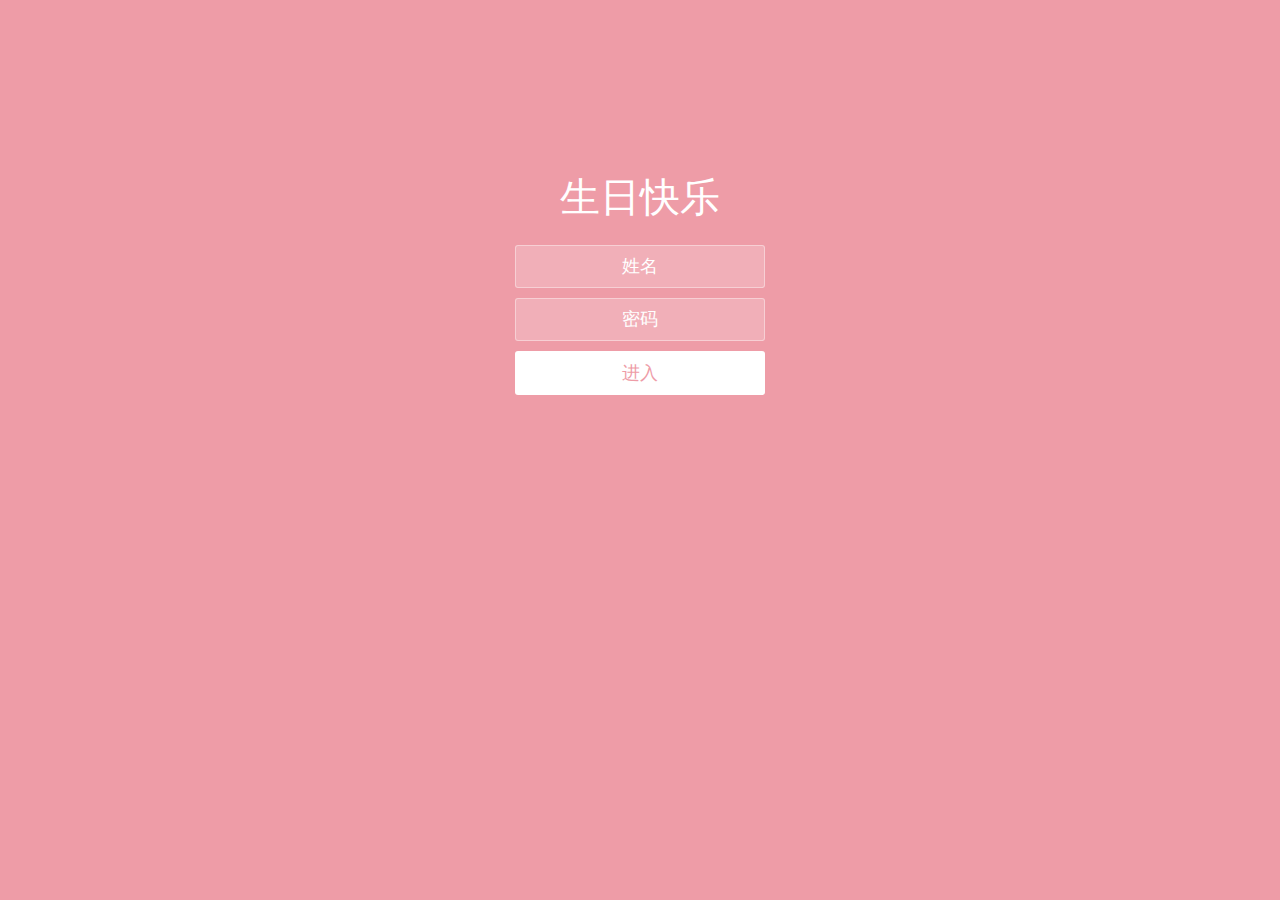
<file: birthday-basic/index.html>
<!doctype html>
<html lang="zh">
<head>
<meta charset="UTF-8">
<meta http-equiv="X-UA-Compatible" content="IE=edge,chrome=1">
<meta name="viewport" content="width=device-width, initial-scale=1.0">
<title>Happy Birthday</title>
<link rel="stylesheet" type="text/css" href="css/index.css">
</head>
<body>
    <iframe class="full" src="./html/login.html" id="iframePage" onload="changeFrameHeight()" frameborder="0" scrolling="no" marginwidth="0" marginheight="0"></iframe>
    <script src="js/index.js" type="text/javascript"></script>
</body>
</html>
</file>
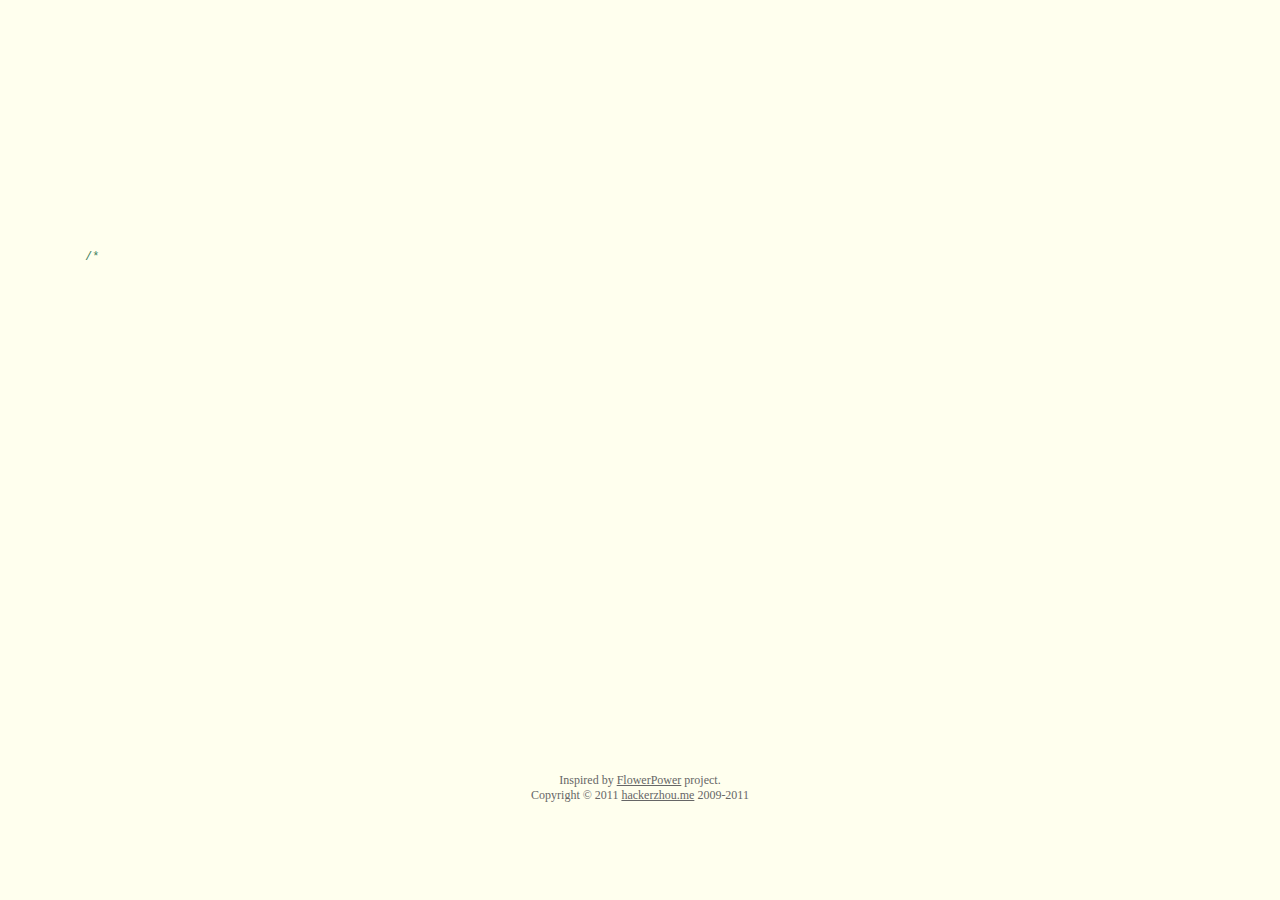
<file: Love-master/index.html>
<!DOCTYPE HTML>
<html xmlns="http://www.w3.org/1999/xhtml" xml:lang="en" lang="en">
<head>
	<title>Our Love Story</title>
	<meta http-equiv="content-type" content="text/html; charset=UTF-8">
	<style type="text/css">
		@font-face {
			font-family: digit;
			src: url('digital-7_mono.ttf') format("truetype");
		}
	</style>
	<link href="css/default.css" type="text/css" rel="stylesheet">
	<script type="text/javascript" src="js/jquery.js"></script>
	<script type="text/javascript" src="js/garden.js"></script>
    <script type="text/javascript" src="js/functions.js"></script>
</head>

<body>
	<div id="mainDiv">
		<div id="content">
			<div id="code">
				<span class="comments">/**</span><br />
				<span class="space"/><span class="comments">* We are both Fudan SSers and programmers,</span><br />
				<span class="space"/><span class="comments">* so I write some code to celebrate our 1st anniversary.</span><br />
				<span class="space"/><span class="comments">*/</span><br />
				Boy i = <span class="keyword">new</span> Boy(<span class="string">"hackerzhou"</span>);<br />
				Girl u = <span class="keyword">new</span> Girl(<span class="string">"MaryNee"</span>);<br />
				<span class="comments">// Nov 2, 2010, I told you I love you. </span><br />
				i.love(u);<br />
				<span class="comments">// Luckily, you accepted and became my girlfriend eversince.</span><br />
				u.accepted();<br />
				<span class="comments">// Since then, I miss u every day.</span><br />
				i.miss(u);<br />
				<span class="comments">// And take care of u and our love.</span><br />
				i.takeCareOf(u);<br />
				<span class="comments">// You say that you won't be so easy to marry me.</span><br />
				<span class="comments">// So I keep waiting and I have confidence that you will.</span><br />
				<span class="keyword">boolean</span> isHesitate = <span class="keyword">true</span>;<br />
				<span class="keyword">while</span> (isHesitate) {<br />
				<span class="placeholder"/>i.waitFor(u);<br />
				<span class="placeholder"/><span class="comments">// I think it is an important decision</span><br />
				<span class="placeholder"/><span class="comments">// and you should think it over.</span><br />
				<span class="placeholder"/>isHesitate = u.thinkOver();<br />
				}<br />
				<span class="comments">// After a romantic wedding, we will live happily ever after.</span><br />
				i.marry(u);<br />
				i.liveHappilyWith(u);<br />
			</div>
			<div id="loveHeart">
				<canvas id="garden"></canvas>
				<div id="words">
					<div id="messages">
						Minyue, I have fallen in love with you for
						<div id="elapseClock"></div>
					</div>
					<div id="loveu">
						Love u forever and ever.<br/>
						<div class="signature">- hackerzhou</div>
					</div>
				</div>
			</div>
		</div>
		<div id="copyright">
			Inspired by <a href="http://www.openrise.com/lab/FlowerPower/">FlowerPower</a> project.<br />
			Copyright © 2011 <a href='http://hackerzhou.me'>hackerzhou.me</a> 2009-2011
		</div>
	</div>
	<script type="text/javascript">
		var offsetX = $("#loveHeart").width() / 2;
		var offsetY = $("#loveHeart").height() / 2 - 55;
		var together = new Date();
		together.setFullYear(2010, 10, 2);
		together.setHours(20);
		together.setMinutes(0);
		together.setSeconds(0);
		together.setMilliseconds(0);
		
		if (!document.createElement('canvas').getContext) {
			var msg = document.createElement("div");
			msg.id = "errorMsg";
			msg.innerHTML = "Your browser doesn't support HTML5!<br/>Recommend use Chrome 14+/IE 9+/Firefox 7+/Safari 4+"; 
			document.body.appendChild(msg);
			$("#code").css("display", "none")
			$("#copyright").css("position", "absolute");
			$("#copyright").css("bottom", "10px");
		    document.execCommand("stop");
		} else {
			setTimeout(function () {
				startHeartAnimation();
			}, 5000);

			timeElapse(together);
			setInterval(function () {
				timeElapse(together);
			}, 500);

			adjustCodePosition();
			$("#code").typewriter();
		}
	</script>
</body>
</html>
</file>
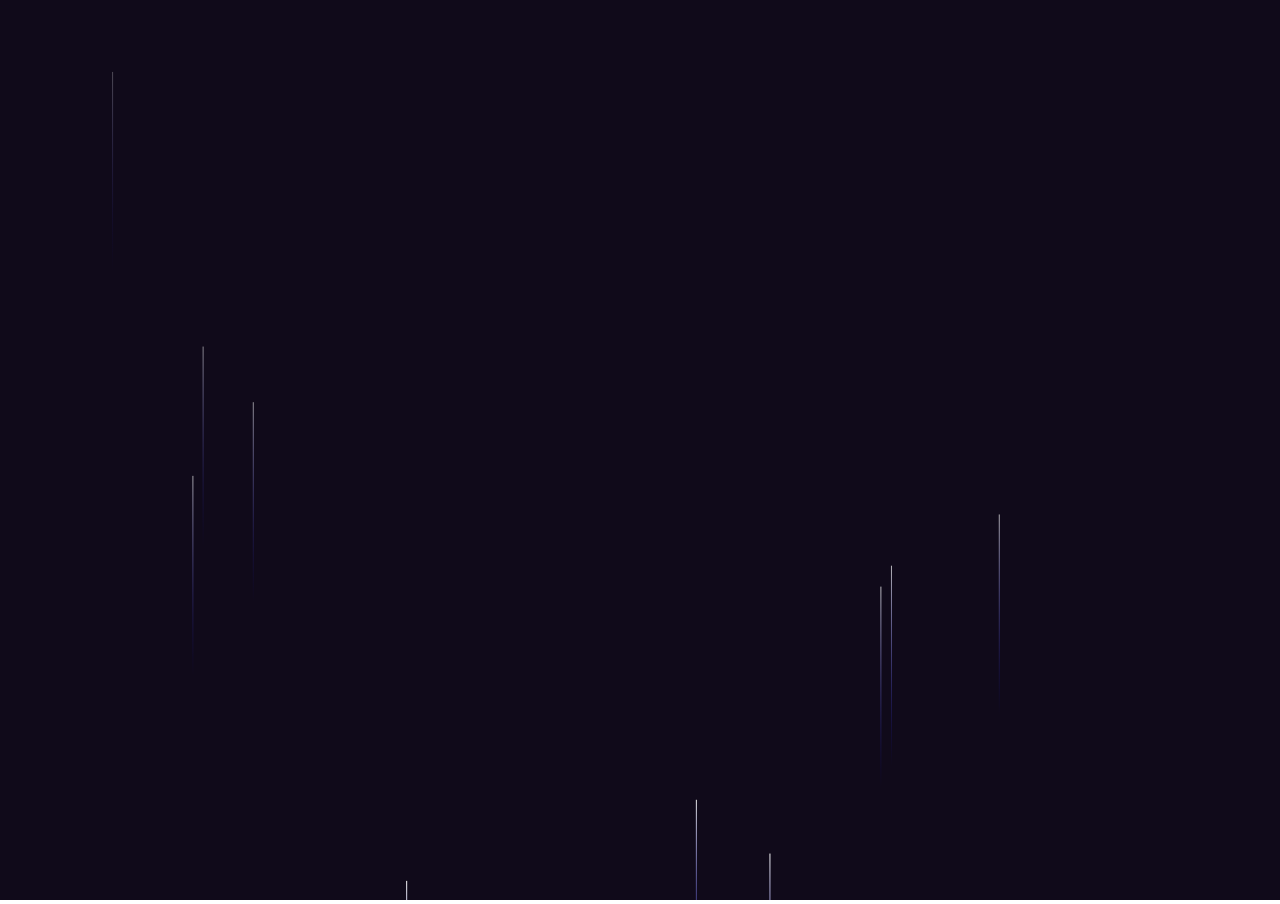
<file: meteorShower/index.html>
<!DOCTYPE html>
<html lang="en" >
<head>
<meta charset="UTF-8">
<title>流星雨</title>
<meta name="viewport" content="width=device-width, initial-scale=1">

<link rel="stylesheet" href="css/style.css">

</head>

<body>

<canvas></canvas>

<script  src="js/script.js"></script>

</body>
</html>
</file>
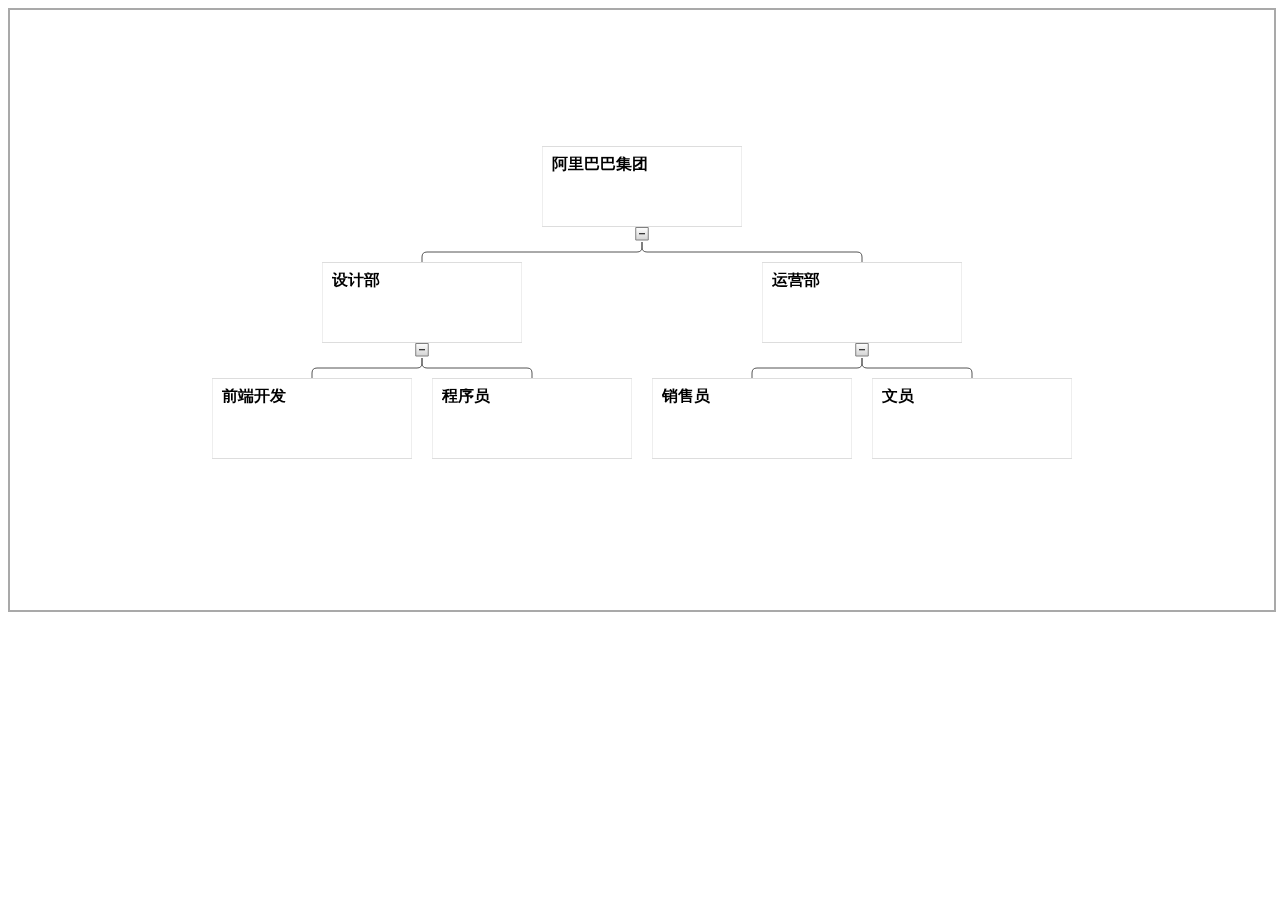
<file: organization/index.html>
<!DOCTYPE html>
<html>
<head>
<meta charset="UTF-8">
<title></title>
</head>
<body>

<div id="myDiagramDiv1"style="width:100%; height:600px; background-color: #fff;border: 2px solid darkgrey;"></div>

<script src="js/org.js" type="text/javascript" charset="utf-8"></script>
<script type="text/javascript">
	
	var $ = go.GraphObject.make;
	var myDiagram =
	  $(go.Diagram, "myDiagramDiv1",
		{
		  initialContentAlignment: go.Spot.Center, // center Diagram contents
		  "undoManager.isEnabled": true, // enable Ctrl-Z to undo and Ctrl-Y to redo
		  layout: $(go.TreeLayout, // specify a Diagram.layout that arranges trees
					{ angle: 90, layerSpacing: 20 })
		});
	
	// the template we defined earlier
	myDiagram.nodeTemplate =  // the default node template
	$(go.Node, "Vertical",
	  { selectionObjectName: "BODY", deletable: true,
		width:200
	  },
	  // the main "BODY" consists of a RoundedRectangle surrounding nested Panels
	  $(go.Panel, "Auto",
		{ name: "BODY" },
		$(go.Shape, "Rectangle",
		  { fill:"white", stroke: "#ddd" }
		),
		$(go.Panel, "Auto",
		  { margin:0,
			width:200,
			height:80
		  },
		  // the title
		  $(go.TextBlock,
			{ stretch: go.GraphObject.Horizontal,
			font: "bold 12pt Verdana, sans-serif",
			width:200,
			height:30,
			margin:10
			},
			new go.Binding("text", "name")
		  ),
		  $(go.TextBlock,
			{ stretch: go.GraphObject.Horizontal,
			font: "bold 12pt Verdana, sans-serif",
			height:30
			},
			new go.Binding("text", "key")
		  ),
		  $(go.TextBlock,
			{ stretch: go.GraphObject.Horizontal,
			font: "bold 12pt Verdana, sans-serif",
			height:30
			},
			new go.Binding("text", "parent")
		  )
		)  // end outer Vertical Panel
	  ),  // end "BODY"  Auto Panel
	  $(go.Panel,  // this is underneath the "BODY"
		{ height: 15 },  // always this height, even if the TreeExpanderButton is not visible
		$("TreeExpanderButton")
	  )
	);
	  
	myDiagram.linkTemplate =
	  $(go.Link,
		{ routing: go.Link.Orthogonal, corner: 5 },
		$(go.Shape, { strokeWidth: 1, stroke: "#555" })); // the link shape
		
	var model = $(go.TreeModel);
	model.nodeDataArray =
	[
	  { key: "1", name: "阿里巴巴集团",   source: "cat1.png" },
	  { key: "2", parent: "1", name: "设计部",    source: "cat2.png" },
	  { key: "3", parent: "1", name: "运营部",   source: "cat3.png" },
	  { key: "4", parent: "3", name: "销售员", source: "cat4.png" },
	  { key: "5", parent: "3", name: "文员",     source: "cat5.png" },
	  { key: "6", parent: "2", name: "前端开发", source: "cat6.png" },
	  { key: "7", parent: "2", name: "程序员", source: "cat6.png" }
	];
	myDiagram.model = model;
</script>
</body>
</html>
</file>
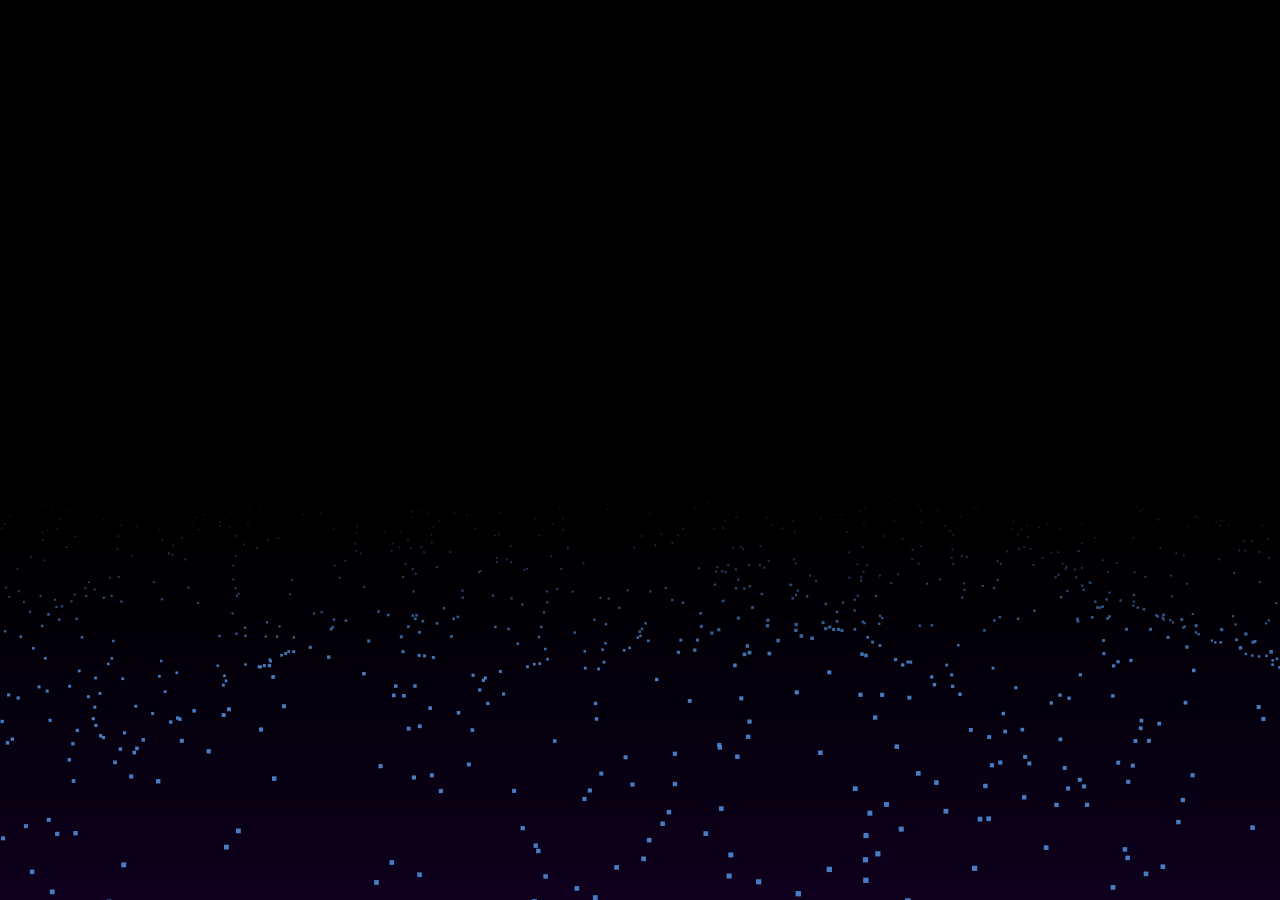
<file: particleWave/demo.html>
<!doctype html>
<html>
<head>
<meta charset="utf-8">
<title>粒子波浪</title>

<style>
html,body {
	padding:0;
	margin:0
}
canvas {
	display:block
}
</style>
</head>
<body>
<canvas></canvas>

<script>
'use strict';

var FastRandom = function()
{
    this.getNextFloat = function()
    {
        return Math.random();
    };
};

var ParticleWave = function()
{
    var me = this;

    var config = {
        colors : {
            background : 0x000000,
            particle   : 0x477cc2
        },
        alpha : {
            particle : 1
        },
        particleCount : 3000//控制点数量
    };

    var TAU = Math.PI * 2;

    var random = new FastRandom();

    var particle;
    var particleFillStyle;
    var particleColorRGB = new Float32Array(3);

    var smoothGradient;
    var waterGradient;

    var canvas;
    var engine;

    var width;
    var height;

    var particleWaveWalker = 0;
    var randomWalker = 0;

    var requestTick = function()
    {
        window.requestAnimationFrame(tick);
    };

    var initParticle = function()
    {
        particle = new Float32Array(config.particleCount * 2);

        eachParticle(function(x, z) {
            particle[x] = random.getNextFloat();
            particle[z] = random.getNextFloat();
        });
    };

    var initCanvas = function()
    {
        var cs = document.getElementsByTagName('canvas');

        canvas = cs[0];
        engine = canvas.getContext('2d');

        width  = window.innerWidth;
        height = window.innerHeight;

        canvas.setAttribute('width', width);
        canvas.setAttribute('height', height);
    };

    var initParticleColor = function()
    {
        particleColorRGB[0] = config.colors.particle >> 16 & 0xff;
        particleColorRGB[1] = config.colors.particle >>  8 & 0xff;
        particleColorRGB[2] = config.colors.particle       & 0xff;

        particleFillStyle = 'rgb(' + particleColorRGB[0] + ',' + particleColorRGB[1] + ',' + particleColorRGB[2] + ')';
    };

    var initSmoothGradient = function()
    {
        smoothGradient = engine.createLinearGradient(
            width / 2,
            0,
            width / 2,
            height
        );

        smoothGradient.addColorStop(0.25, 'rgba(0, 0, 0, 0)');

        smoothGradient.addColorStop(0.45, 'rgba(0, 0, 0, 0.9)');
        smoothGradient.addColorStop(0.5 , 'rgba(0, 0, 0, 1)');
        smoothGradient.addColorStop(0.55, 'rgba(0, 0, 0, 0.9)');

        smoothGradient.addColorStop(0.75, 'rgba(0, 0, 0, 0)');
    };

    var initWaterGradient = function()
    {
        waterGradient = engine.createLinearGradient(
            width / 2,
            height / 2,
            width / 2,
            height
        );

        waterGradient.addColorStop(0, 'rgba(0, 0, 30, 0)');
        waterGradient.addColorStop(1, 'rgba(30, 0, 60, 0.5)');
    };

    var init = function()
    {
        initCanvas();
        initParticle();
        initParticleColor();
        initSmoothGradient();
        initWaterGradient();
    };

    var eachParticle = function(cb)
    {
        for (var i = 0; i < particle.length; i += 2) {
            cb(i, i + 1);
        }
    };

    var renderParticle = function()
    {
        randomWalker += (Math.random() - 0.5) * 0.1;

        particleWaveWalker += 0.03;

        var radius = {
            min    : 1,
            add    : 5
        };

        var midY = height / 2;
        var midX = width / 2;

        var spreadX = 5;
        var spreadZ = 0.0;

        var modZ = 0.0;

        var addX = 0;
        var addY = 0;

        var p = {
            x : 0.0,
            y : 0.0,
            r : 0.0
        };

        engine.fillStyle = particleFillStyle;
        // engine.beginPath();

        var waveControl = 10;

        for (var i = 0, xIndex, zIndex; i < particle.length; i += 2) {

            xIndex = i;
            zIndex = i + 1;

            particle[zIndex] += 0.0003;//速度

            if (particle[zIndex] > 1) {
                particle[zIndex] = 0;
                particle[xIndex] = random.getNextFloat();
            }

            if (particle[zIndex] < 0.3) {
                continue;
            }

            modZ    = Math.pow(particle[zIndex], 2);
            spreadZ = 1 + (spreadX - 1) * modZ;

            //bottom

            addX = (0.5 - particle[xIndex]) * width * spreadZ;
            addY = midY * modZ * (1 + 3 / waveControl);

            p.x = midX + addX;
            p.y = midY + addY;
            p.r = radius.min + modZ * radius.add;

            p.y += Math.sin(particle[xIndex] * 50 + particleWaveWalker) * addY / waveControl;
            p.y += Math.cos(particle[zIndex] * 10 + particleWaveWalker) * addY / waveControl;

            p.y -= Math.cos(particle[zIndex] + particle[xIndex] * 10 + particleWaveWalker) * addY / waveControl;

            p.y -= Math.cos(particle[xIndex] * 50 + particleWaveWalker) * addY / waveControl;
            p.y -= Math.sin(particle[zIndex] * 10 + particleWaveWalker) * addY / waveControl;

            if (p.x < 0 || p.x > width) {
                continue;
            }

            engine.fillRect(p.x, p.y, p.r, p.r);

            // engine.moveTo(p.x, p.y);
            // engine.arc(p.x, p.y, p.r, 0, TAU);

            //top
            // p.y = height - p.y;
            //
            // engine.moveTo(p.x, p.y);
            // engine.arc(p.x, p.y, p.r, 0, TAU);
        }

        engine.fillStyle = particleFillStyle;

        // engine.closePath();
        // engine.fill();
    };

    var colorIntToHexString = function(color)
    {
        var s = color.toString(16);

        return '0'.repeat(6 - s.length) + s;
    };

    var clear = function()
    {
        engine.fillStyle = '#' + colorIntToHexString(config.colors.background);
        engine.fillRect(0, 0, width, height);
    };

    var drawSmooth = function()
    {
        engine.fillStyle = smoothGradient;
        engine.fillRect(0, 0, width, height);
    };

    var drawWater = function()
    {
        engine.fillStyle = waterGradient;
        engine.fillRect(0, height / 2, width, height / 2);
    };

    var tick = function()
    {
        clear();

        drawWater();
        renderParticle();
        drawSmooth();

        requestTick();
    };

    this.run = function()
    {
        init();
        tick();
    };
};

var pw = new ParticleWave();
pw.run();</script>

</body>
</html>
</file>
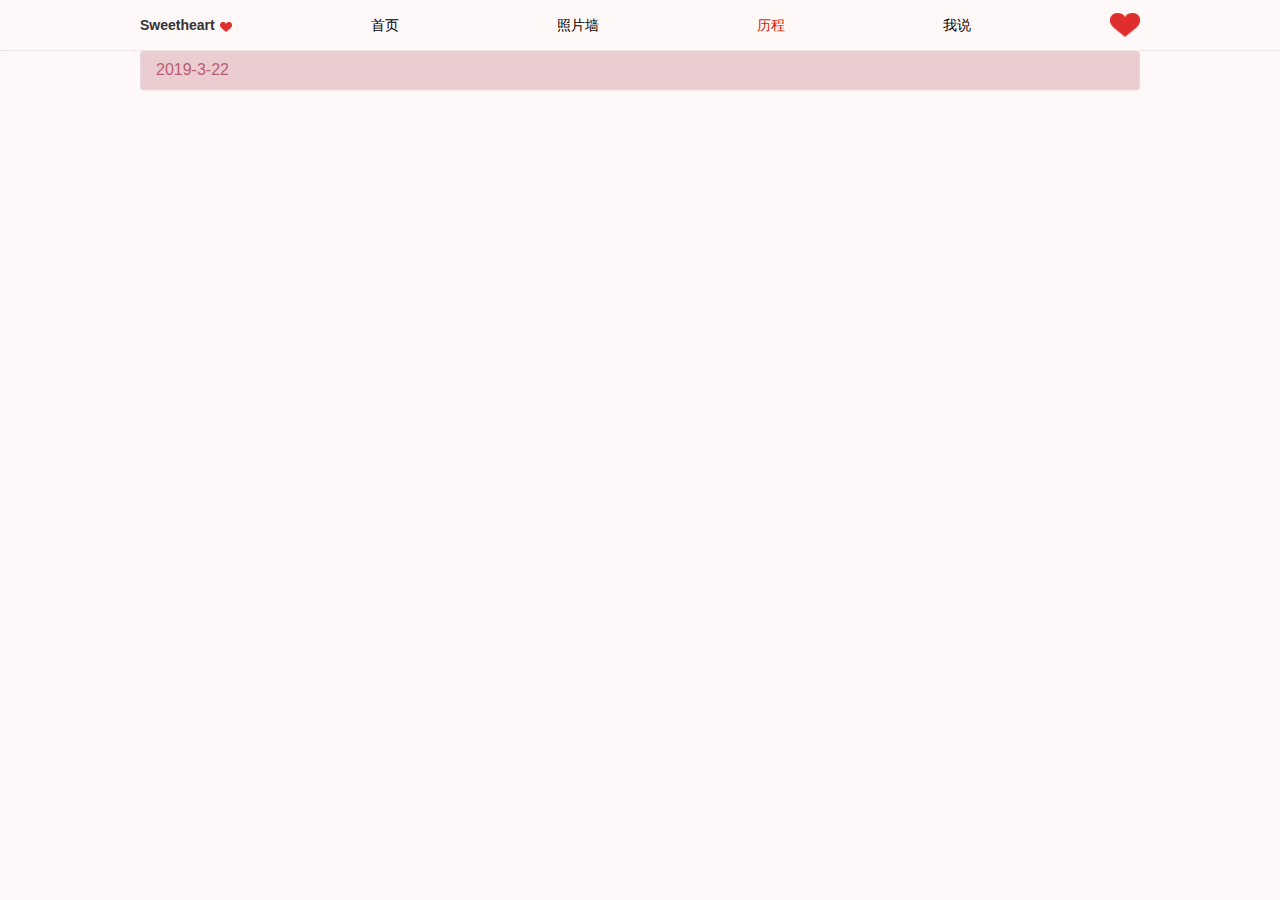
<file: sweet/experience.html>
<!DOCTYPE html>
<html>
	<head>
		<meta charset="utf-8">
		<title></title>
		<link rel="stylesheet" type="text/css" href="css/common.css"/>
		<style type="text/css">
			a{
				width: 100%;
			}
			/* 历程样式 */
			#accordion{
				color: #ba5d75;
				margin-top:50px;
			}
			.panel-default>.panel-heading{
				background: #ebccd1 !important;
			}
			.panel-title{
				color: #ba5d75 !important;
				display: flex;
				justify-content: space-between;
			}
			.flex{
				display: flex;
			}
			.panel-body-left{
				padding: 5px;
				border: 1px solid #ddd;
				border-radius: 5px;
			}
			.panel-body-right{
				padding: 10px;
				font-size: 18px;
			}
			.lichImgBox{
				width: 300px;
				height: 200px;
				display: flex;
				justify-content: center;
				align-items: center;
				background: #fff8f8;
			}
			.lichImg{
				max-width: 100%;
				max-height: 100%;
			}
		</style>
		<link rel="stylesheet" href="https://cdn.jsdelivr.net/npm/bootstrap@3.3.7/dist/css/bootstrap.min.css">
		<script src="http://cdn.staticfile.org/jquery/2.1.1/jquery.min.js"></script>
		<script src="https://cdn.jsdelivr.net/npm/bootstrap@3.3.7/dist/js/bootstrap.min.js"></script>
		<script src="https://cdn.staticfile.org/vue/2.2.2/vue.min.js"></script>
	</head>
	<body>
		<div id="app" class="main">
			<div class="headerBox">
				<header class="header">
					<div class="headLeft">
						Sweetheart
						<img class="xin1" src="img/xin.png" alt="">
					</div>
					<div class="headCenter">
						<div >
							<a class="black " _blank href="./index.html">首页</a>
						</div>
						<div >
							<a class="black"  _blank href="./photos.html">照片墙</a>
						</div>
						<div >
							<a class="black headActive"  _blank href="./experience.html" _blank>历程</a>
						</div>
						<div>
							<a class="black"  _blank href="./say.html" _blank>我说</a>
						</div>
					</div>
					<div>
						<img class="xin2"  _blank src="img/xin.png" >
					</div>
				</header>
			</div>
			<!-- 历程 -->
			<div class="panel-group" id="accordion">
				<div class="panel panel-default" v-for="(item,index) of lichengList" :key="index">
					<div class="panel-heading">
						<h4 class="panel-title">
							<a data-toggle="collapse" data-parent="#accordion" 
							   :href=`#collapse${index}`>
								2019-3-22
							</a>
						</h4>
					</div>
					<div :id=`collapse${index}` class="panel-collapse collapse" :class="{in:index==0}">
						<div class="panel-body flex">
							<div class="panel-body-left lichImgBox">
								<img class="lichImg" :src="item.img" :data-src= "item.img" alt="">
							</div>
							<div class="panel-body-right">{{item.content}}</div>
						</div>
					</div>
				</div>
			</div>
		</div>
		<script>
			new Vue({
			  el: '#app',
			  data: {
				lichengList:[],  //历程数据
			  },
			  created() {
				  //页面创建时加载数据
				  this.getList()
			  },
			methods:{
			  jump(e){
				  if(e==0){//首页
					  window.open("./index.html")
				  }else if(e==1){//照片墙
					  window.open("./photos.html")
				  }else if(e==2){//历程
					 return
				  }else if(e==3){//我想说
					  window.open("./say.html")
				  }
			  },
			  //获取后台数据lichengList的方法
			  getList(){
					this.lichengList=[{"img":"http://lorempixel.com/300/300/","content":"今天我们吃了很多好吃的，我们还一起做了小蛋糕，好玩又好吃，最主要的是和你在一起！"},
									  {"img":"http://lorempixel.com/300/500/","content":"今天今天今天今天今天今，我们还一起做了小蛋糕，好玩又好吃，最主要的是和你在一起！"},
									  {"img":"http://lorempixel.com/300/200/","content":"我们我们我们我们我们的，我们还一起做了小蛋糕，好玩又好吃，最主要的是和你在一起！"},
									  {"img":"http://lorempixel.com/500/200/","content":"吃了吃了吃了吃了吃了的，我们还一起做了小蛋糕，好玩又好吃，最主要的是和你在一起！"},
									  {"img":"http://lorempixel.com/200/200/","content":"很多很多很多很多很多的，我们还一起做了小蛋糕，好玩又好吃，最主要的是和你在一起！"},];  
			  },
			},
			})
		</script>
		<script type="text/javascript" src="js/common.js"></script>
	</body>
</html>
</file>
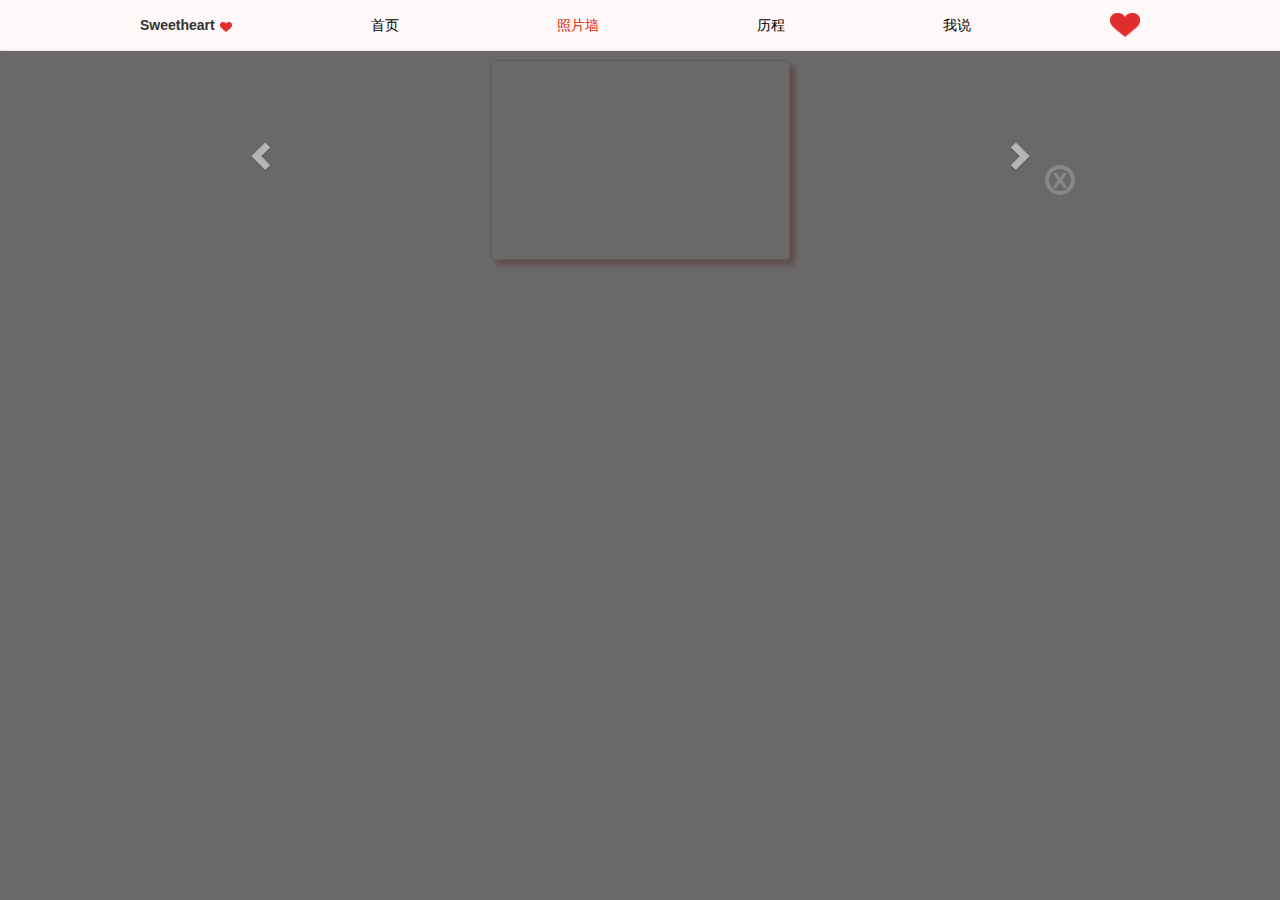
<file: sweet/photos.html>
<!DOCTYPE html>
<html>
	<head>
		<meta charset="utf-8">
		<title></title>
		<style type="text/css">
			
			/* 照片墙 */
			#photoWall{
				margin-top:50px;
				padding: 10px 15px;
				border-radius:3px ;
			}
			.photoList{
				display: flex;
				flex-wrap: wrap;
				justify-content: space-around;
			}
			.photoBox{
				width: 300px;
				height: 200px;
				padding: 5px;
				border: 1px solid #ddd;
				border-radius: 5px;
				margin-bottom: 20px;
				box-shadow: 5px 5px 5px #E2B5B9;
				display: flex;
				justify-content: center;
				align-items: center;
			}
			.photo{
				max-width: 100%;
				max-height: 100%;
			/* 	width: 100%;
				height: 100%; */
			}
			.photoBox:hover{
				background: #E2B5B9;
			}
			/* .more{
				width: 200px;
				height: 50px;
				line-height: 50px;
				border-radius: 8px;
				text-align: center;
				border-radius:8px ;
				margin: 50px auto;
				background: #E2B5B9;
				color: #BA5D75;
			} */
			
			.model{
				position: fixed;
				top: 0;
				bottom: 0;
				left: 0;
				right: 0;
				background:rgba(0,0,0,0.58);
				overflow: hidden;
				display: flex;
				align-items: center;
				justify-content: center;
			}
			.center{
				width:900px;
				height: 600px;
				position: relative;
			}
			.imgBox{
				height:600px;
				width: 900px;
				text-align: center;
				display: flex;
				align-items: center;
				justify-content: center;
				background: #000;
			}
			.bannerImg{
				max-height: 100%;
				max-width: 100%;
			}
			.close{
				position: absolute;
				right: 15px;
				top: 15px;
				z-index: 2;
				border: 4px solid #fff;
				border-radius: 50%;
				width: 30px;
				height: 30px;
				height: 30;
				line-height: 22px;
				text-align: center;
				color: #fff !important;
			}
		</style>
		<link rel="stylesheet" type="text/css" href="css/common.css"/>
		<link rel="stylesheet" href="https://cdn.jsdelivr.net/npm/bootstrap@3.3.7/dist/css/bootstrap.min.css">
		<script src="http://cdn.staticfile.org/jquery/2.1.1/jquery.min.js"></script>
		<script src="https://cdn.jsdelivr.net/npm/bootstrap@3.3.7/dist/js/bootstrap.min.js"></script>
		<script src="https://cdn.staticfile.org/vue/2.2.2/vue.min.js"></script>
	</head>
	<body>
		<div id="app" class="main">
			<div class="headerBox">
				<header class="header">
					<div class="headLeft">
						Sweetheart
						<img class="xin1" src="img/xin.png" alt="">
					</div>
					<div class="headCenter">
						<div >
							<a class="black " _blank href="./index.html">首页</a>
						</div>
						<div >
							<a class="black headActive"  _blank href="./photos.html">照片墙</a>
						</div>
						<div >
							<a class="black"  _blank href="./experience.html" _blank>历程</a>
						</div>
						<div>
							<a class="black"  _blank href="./say.html" _blank>我说</a>
						</div>
					</div>
					<div>
						<img class="xin2"  _blank src="img/xin.png" >
					</div>
				</header>
			</div>
			<!-- 照片墙 -->
			<div id="photoWall">
				<div class="photoList">
					<div class="photoBox" v-for="(item,index) of photoList" :key="index">
						<!-- data-src轮播大图scr -->
						<img @click="openModel(index)" class="photo" :src="item.img" :data-src= "item.bigImg" alt="">
					</div>
				</div>
			</div>
			<!-- <div class="more">more</div> -->
			<!-- 点击图片弹出模态框 -->
			<div class="model" v-if="show">
				<div class="center">
					<div class="close" @click="close()">X</div>
					<!-- banner start -->
					<div id="myCarousel" class="carousel slide">
						<!-- 轮播（Carousel）指标 ，调试调入真实数据后删除-->
						<!-- <ol class="carousel-indicators">
							<li data-target="#myCarousel" v-for="(item,index) of photoList" :data-slide-to="index" :class="{active:index==showIndex}"></li>
						</ol> -->  
						<!-- 轮播（Carousel）项目 -->
						<div class="carousel-inner">
							<div class="item" v-for="(item,index) of photoList" :key="index" :class="{active:index==showIndex}">
								<div class="imgBox" >
									<img class="bannerImg"  :src="item.bigImg"  alt="">
								</div>
							</div>
						</div>
						<!-- 轮播（Carousel）导航 -->
						<a class="left carousel-control" href="#myCarousel" role="button" data-slide="prev">
							<span class="glyphicon glyphicon-chevron-left" aria-hidden="true"></span>
							<span class="sr-only">Previous</span>
						</a>
						<a class="right carousel-control" href="#myCarousel" role="button" data-slide="next">
							<span class="glyphicon glyphicon-chevron-right" aria-hidden="true"></span>
							<span class="sr-only">Next</span>
						</a>
					</div> 
					<!-- banner end -->
				</div>
			</div>
		</div>
		<script>
			new Vue({
			  el: '#app',
			  data: {
				load:true,//是否加載數據
				photoList:[],
				show:false,
				showIndex:0,
				clientHeight:0,//可视区的高度
				 scrollTop:0,//滚动条滚动时，距离顶部的距离
				 scrollHeight:0,//滚动条的总高度
			  },
			  created() {
			  	this.getPhotoList();
			  },
			    mounted(){
					// 监听函数
			         window.addEventListener('scroll',this.listenerFunction)
			    },
				destroyed() {    
					//销毁监听函数
				     window.removeEventListener("scroll",this.listenerFunction);
				 },
			  methods:{
				  jump(e){
					  if(e==0){//首页
						  window.open("./index.html")
					  }else if(e==1){//照片墙
						  return
					  }else if(e==2){//历程
						  window.open("./experience.html")
					  }else if(e==3){//我想说
						  window.open("./say.html")
					  }
				  },
				  // 打开model
				  openModel(index){
					  this.show=true;
					  this.showIndex=index;
				  },
				  //关闭model
				  close(){
				  	this.show=false;
				  },
				  //调取photoList数据，
				  getPhotoList(){
					  if(this.load==false){
						  return
					  }else{
						  console.log("页面加载时默认调取低一些数据");
						  // photoList:[],获取数据拼接到photoList,当没有数据后设置this.load=false
						  var arr=[{img:'http://lorempixel.com/900/600/',bigImg:'http://lorempixel.com/900/600/'},
						  {img:'http://lorempixel.com/900/300/',bigImg:'http://lorempixel.com/900/300/'},{img:'http://lorempixel.com/150/100/',bigImg:'http://lorempixel.com/400/400/'},
						  {img:'http://lorempixel.com/450/900/',bigImg:'http://lorempixel.com/450/900/'},{img:'http://lorempixel.com/150/100/',bigImg:'http://lorempixel.com/900/500/'},
						  {img:'http://lorempixel.com/600/600/',bigImg:'http://lorempixel.com/600/600/'},{img:'http://lorempixel.com/150/100/',bigImg:'http://lorempixel.com/500/500/'},
						  {img:'http://lorempixel.com/1200/600/',bigImg:'http://lorempixel.com/1200/600/'},{img:'http://lorempixel.com/150/100/',bigImg:'http://lorempixel.com/600/300/'},
						  {img:'http://lorempixel.com/900/2400/',bigImg:'http://lorempixel.com/900/1400/'},{img:'http://lorempixel.com/150/100/',bigImg:'http://lorempixel.com/900/600/'},
						  {img:'http://lorempixel.com/1350/1800/',bigImg:'http://lorempixel.com/1350/1800/'}];
						  this.photoList=[...this.photoList,...arr]
					  }
					  
				  },
				  //监听滚动条，滚动到底部加载下一页
				  listenerFunction(){
					  this.scrollTop = document.documentElement.scrollTop || document.body.scrollTop;//可视区的高度
					  this.clientHeight = document.documentElement.clientHeight || document.body.clientHeight;//滚动条滚动时，距离顶部的距离
					  this.scrollHeight = document.documentElement.scrollHeight || document.body.scrollHeight;//滚动条的总高度
					  // console.log(this.scrollHeight,this.clientHeight,this.scrollTop)
					  if(this.scrollTop+this.clientHeight>=this.scrollHeight){
						  this.timer=setTimeout(()=>{   //延迟500ms加载数据
							  this.getPhotoList()
						  },500)
					 }
				},
			  },
				
			})
		</script>
		<script type="text/javascript" src="js/common.js"></script>
	</body>
</html>
</file>
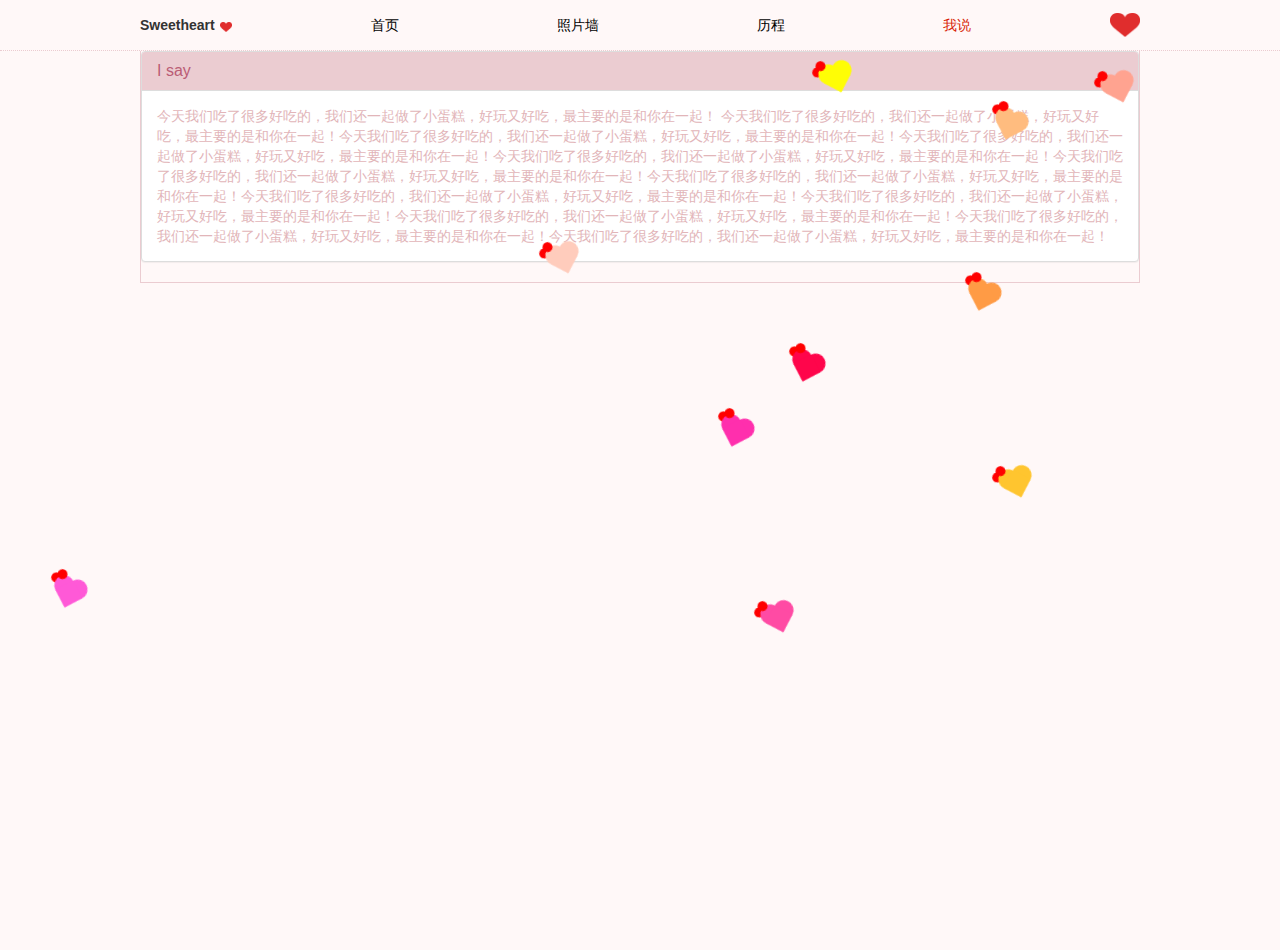
<file: sweet/say.html>
<!DOCTYPE html>
<html>
	<head>
		<meta charset="utf-8">
		<title></title>
		<link rel="stylesheet" type="text/css" href="css/common.css"/>
		<style type="text/css">
			body{
				min-height: 100vh;
			}
			/* i say */
			.say{
				padding: 15px;
				color: #E2B5B9;
			}
			 .hearts{
				    position: absolute;
				 }
				 .circle1{
				    width: 20px;
				    height: 20px;
				    background-color: red;
				    border-radius:100%;
				    left: 0px;
				    position: absolute;
				 }
				 .circle2{
				    width: 20px;
				    height: 20px;
				    left: 14px;
				    background-color: blue;
				    border-radius:100%;
				    position: absolute;
				 }
				 .square{
				    width: 20px;
				    height:20px;
				    background-color: green;
				    position: absolute;
				    transform: rotate(45deg);
				    top: 7px;
				    left:7px;}
		</style>
		<link rel="stylesheet" href="https://cdn.jsdelivr.net/npm/bootstrap@3.3.7/dist/css/bootstrap.min.css">
		<script src="http://cdn.staticfile.org/jquery/2.1.1/jquery.min.js"></script>
		<script src="https://cdn.jsdelivr.net/npm/bootstrap@3.3.7/dist/js/bootstrap.min.js"></script>
		<script src="https://cdn.staticfile.org/vue/2.2.2/vue.min.js"></script>
	</head>
	<body>
		<div id="app" class="main">
			<div class="headerBox">
				<header class="header">
					<div class="headLeft">
						Sweetheart
						<img class="xin1" src="img/xin.png" alt="">
					</div>
					<div class="headCenter">
						<div >
							<a class="black " _blank href="./index.html">首页</a>
						</div>
						<div >
							<a class="black"  _blank href="./photos.html">照片墙</a>
						</div>
						<div >
							<a class="black"  _blank href="./experience.html" _blank>历程</a>
						</div>
						<div>
							<a class="black headActive"  _blank href="./say.html" _blank>我说</a>
						</div>
					</div>
					<div>
						<img class="xin2"  _blank src="img/xin.png" >
					</div>
				</header>
			</div>
			<div class="content">
				<!-- 我想说 -->
					<div id="say" class="panel panel-default">
						<div class="panel-heading">
							<h4 class="panel-title">
									I say
							</h4>
						</div>
						<div  class="panel-collapse collapse in">
							<div class="say">
								今天我们吃了很多好吃的，我们还一起做了小蛋糕，好玩又好吃，最主要的是和你在一起！
								今天我们吃了很多好吃的，我们还一起做了小蛋糕，好玩又好吃，最主要的是和你在一起！今天我们吃了很多好吃的，我们还一起做了小蛋糕，好玩又好吃，最主要的是和你在一起！今天我们吃了很多好吃的，我们还一起做了小蛋糕，好玩又好吃，最主要的是和你在一起！今天我们吃了很多好吃的，我们还一起做了小蛋糕，好玩又好吃，最主要的是和你在一起！今天我们吃了很多好吃的，我们还一起做了小蛋糕，好玩又好吃，最主要的是和你在一起！今天我们吃了很多好吃的，我们还一起做了小蛋糕，好玩又好吃，最主要的是和你在一起！今天我们吃了很多好吃的，我们还一起做了小蛋糕，好玩又好吃，最主要的是和你在一起！今天我们吃了很多好吃的，我们还一起做了小蛋糕，好玩又好吃，最主要的是和你在一起！今天我们吃了很多好吃的，我们还一起做了小蛋糕，好玩又好吃，最主要的是和你在一起！今天我们吃了很多好吃的，我们还一起做了小蛋糕，好玩又好吃，最主要的是和你在一起！今天我们吃了很多好吃的，我们还一起做了小蛋糕，好玩又好吃，最主要的是和你在一起！
							</div>
						</div>
					</div>
				</div>
			</div>
			
		<script>
			new Vue({
			  el: '#app',
			  data: {
				collapseList: [1,2,3,4,5,6,7,8,8,10]
			  },
				methods:{
				  jump(e){
					  if(e==0){//首页
						  window.open("./index.html")
					  }else if(e==1){//照片墙
						  window.open("./photos.html")
					  }else if(e==2){//历程
						  window.open("./experience.html")
					  }else if(e==3){//我想说
						  return
					  }
				  }
				},
			})
		</script>
		<script type="text/javascript" src="js/common.js"></script>
		<script type="text/javascript">
			function randomHeart() {
					//因为我们这里背景颜色是以rgb的形式设置的，并且此小demo将红色设置为255更合适
					//故之随机生成了绿色 和 蓝色的值
				    var g = Math.floor(Math.random() * 255);  //随机生成的颜色的值
				    var b = Math.floor(Math.random() * 255);
				    var heart = document.createElement("div");
				    var circle1 = document.createElement("div");
				    var circle2 = document.createElement("div");
				    var square = document.createElement("div");
				    heart.classList.add("heart");
				    circle1.classList.add("circle1");
				    circle2.classList.add("circle2");
				    square.classList.add("square");
				    circle1.style.background = "rgb(255," + g + "," + b + ")"
				    circle2.style.background = "rgb(255," + g + "," + b + ")"
				    square.style.background = "rgb(255," + g + "," + b + ")"
				    heart.appendChild(circle1)
				    heart.appendChild(circle2)
				    heart.appendChild(square)
				    document.body.appendChild(heart)
				    return heart;
			}
			function getEndY() {
				    return Math.random()*document.body.scrollHeight;
				}
				function getEndX() {
				    return Math.random()*document.body.scrollWidth;
				}
				window.onload = function () {
					    var heartDom = []; //用于存放生成的20个父dom元素
					    var stops = []; //用于存放结束位置的x坐标，y坐标，旋转方向，当前旋转角度
					    for (var i = 0; i < 10; i++) {
					        heartDom.push(randomHeart())
					        heartDom[i].style.left = getEndX() + "px";
					        heartDom[i].style.top = getEndY() + "px";
					        var endx =getEndX();
					        var endy = getEndY();
					        if (Math.random() > 0.5) {
					       		 //x坐标，y坐标，旋转方向，当前旋转角度
					            var stop = [endx, endy, true, 0]
					        } else {
					            var stop = [endx, endy, false, 0]
					        }
					        stops.push(stop)
					    }
					    //通过定时器来对小心心的位置、旋转的样式进行改变
					    setInterval(() => {
					        for (var i = 0; i < heartDom.length; i++) {
					        //以下四个判断是对小心心是否到达结束位置进行判断，当小心心到达结束位置后，
					        //重新生成新的结束位置，不断循环判断
					            if (stops[i][0] <= parseInt(heartDom[i].style.left)) {
					                heartDom[i].style.left = parseInt(heartDom[i].style.left) - 1 + "px";
					                if (stops[i][0] > parseInt(heartDom[i].style.left)) {
					                    stops[i][0] = getEndX();
					                }
					            } else {
					                heartDom[i].style.left = parseInt(heartDom[i].style.left) + 1 + "px";
					                if (stops[i][0] < parseInt(heartDom[i].style.left)) {
					                    stops[i][0] = getEndX();
					                }
					            }
					
					            if (stops[i][1] <= parseInt(heartDom[i].style.top)) {
					                heartDom[i].style.top = parseInt(heartDom[i].style.top) - 1 + "px";
					                if (stops[i][1] > parseInt(heartDom[i].style.top)) {
					                    stops[i][1] = getEndY();
					                }
					            } else {
					                heartDom[i].style.top = parseInt(heartDom[i].style.top) + 1 + "px";
					                if (stops[i][1] < parseInt(heartDom[i].style.top)) {
					                    stops[i][1] = getEndY();
					                }
					            }
					            //对小心心的旋转角度进行判断，当旋转360°以后重新将记录的角度归为0°
					            if (stops[i][3] == 360 || stops[i][3] == -360) {
					                stops[i][3] = 0;
					                //用于随机生成旋转的方向
					                if (Math.random() > 0.5) {
					                    stops[i][2] = true;
					                } else {
					                    stops[i][2] = false;
					                }
					            }
					            //根据旋转的方向对角度加减0.5个值
					            if (stops[i][2]) {
					                stops[i][3] += 0.5;
					            } else {
					                stops[i][3] -= 0.5;
					            }
					            heartDom[i].style.transform = "rotate(" + (stops[i][3]) + "deg)"
					        }
					    }, 20);
					}
		</script>
	</body>
</html>
</file>
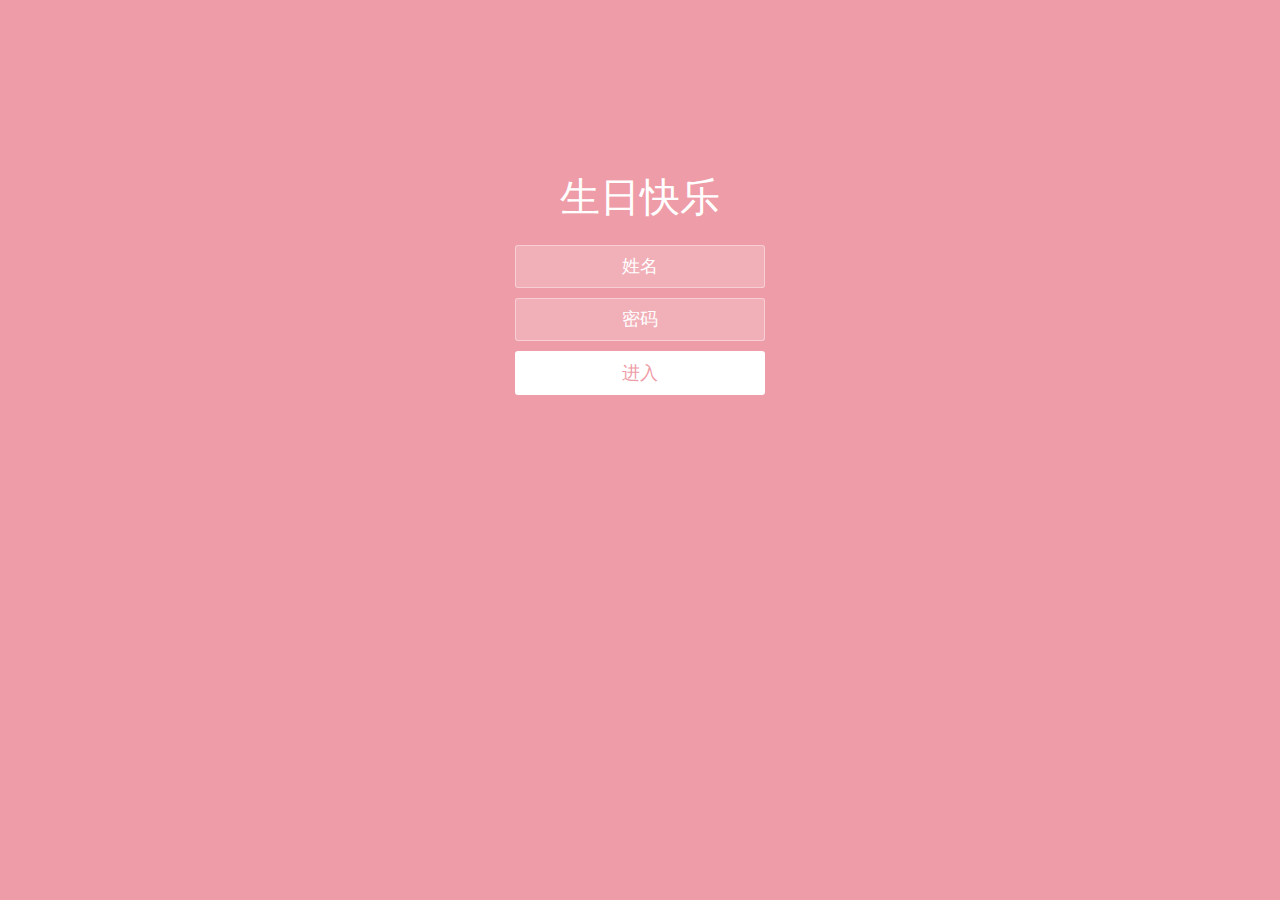
<file: birthday-basic/html/login.html>
<!doctype html>
<html lang="zh">
<head>
<meta charset="UTF-8">
<meta http-equiv="X-UA-Compatible" content="IE=edge,chrome=1">
<meta name="viewport" content="width=device-width, initial-scale=1.0">
<title>Happy Birthday</title>
<link rel="stylesheet" type="text/css" href="../css/login.css" type="text/css" />
<link rel="stylesheet" href="../css/bubbles.css" type="text/css" />
</head>
<body>
<div class="htmleaf-container">
	<div class="wrapper">
		<div class="container">
			<h1>生日快乐</h1>
			<form class="form">
				<input id="userName" name="userName" type="text" placeholder="姓名">
				<input id="pwd" name="pwd" type="password" placeholder="密码">
				<button type="submit" id="login-button">进入</button>
			</form>
		</div>
		<ul class="bg-bubbles">
			<li></li>
			<li></li>
			<li></li>
			<li></li>
			<li></li>
			<li></li>
			<li></li>
			<li></li>
			<li></li>
			<li></li>
		</ul>
	</div>
</div>

<script src="../js/jquery-2.1.1.min.js" type="text/javascript"></script>
<script src="../js/login.js" type="text/javascript"></script>
</body>
</html>
</file>
<file: birthday-basic/css/index.css>
body {
  margin: 0;
  padding: 0;
  overflow-y: hidden;
}

.full {
  width: 100%;
}
</file>
<file: Love-master/css/default.css>
body{margin:0;padding:0;background:#ffe;font-size:12px;overflow:auto}#mainDiv{width:100%;height:100%}#loveHeart{float:left;width:670px;height:625px}#garden{width:100%;height:100%}#elapseClock{text-align:right;font-size:18px;margin-top:10px;margin-bottom:10px}#words{font-family:"sans-serif";width:500px;font-size:24px;color:#666}#messages{display:none}#elapseClock .digit{font-family:"digit";font-size:36px}#loveu{padding:5px;font-size:22px;margin-top:80px;margin-right:120px;text-align:right;display:none}#loveu .signature{margin-top:10px;font-size:20px;font-style:italic}#clickSound{display:none}#code{float:left;width:440px;height:400px;color:#333;font-family:"Consolas","Monaco","Bitstream Vera Sans Mono","Courier New","sans-serif";font-size:12px}#code .string{color:#2a36ff}#code .keyword{color:#7f0055;font-weight:bold}#code .placeholder{margin-left:15px}#code .space{margin-left:7px}#code .comments{color:#3f7f5f}#copyright{margin-top:10px;text-align:center;width:100%;color:#666}#errorMsg{width:100%;text-align:center;font-size:24px;position:absolute;top:100px;left:0}#copyright a{color:#666}
</file>
<file: meteorShower/css/style.css>
html, body, canvas {
  width: 100%;
  height: 100%;
  overflow: hidden;
  content-zooming: none;
  padding:0;
  margin:0;
}
</file>
<file: sweet/css/common.css>
*{
	margin:0;
	padding: 0;
}
body{
	background: #fff8f8 !important;
	cursor: url('../img/heart.ico'),auto;
}
a{
	display: block;
}
a:focus, a:hover{
	text-decoration: none !important;
	color: #d81e06 !important;
}
.main{
	width: 1000px;
	/* height: 1000px; */
	margin: 0 auto;
	padding-bottom: 50px;
}
/* 头部 */
.headerBox{
	position: fixed;
	width: 100%;
	top: 0;
	left: 0;
	background: #FFF8F8;
	border-bottom:1px dotted  #ebccd1;
	display: flex;
	justify-content: center;
	align-items: center;
	z-index: 99;
}
.header{
	height: 50px;
	width: 1000px;
	display: flex;
	justify-content: space-between;
	align-items: center;
}
.headCenter{
	width: 60%;
	display: flex;
	justify-content: space-between;
}

.headLeft{
	font-weight: bold;
	display: flex;
	align-items: center;
}
.xin1{
	width: 12px;
	margin-left: 5px;
	margin-top: 4px;
}
.xin2{
	width: 30px;
}
/* header选中的颜色 */
.headActive{
	color:#d81e06 !important;
}

#accordion{
	color: #ba5d75;
	margin-top:50px;
}
.panel-default>.panel-heading{
	background: #ebccd1 !important;
}
.panel-title{
	color: #ba5d75 !important;
	display: flex;
	justify-content: space-between;
}

.content{
	margin-top:50px;
	border: 1px solid #ebccd1;
}
/* header中的颜色 */
.black{
	color: #000;
}
</file>
<file: birthday-basic/css/login.css>
* {
  box-sizing: border-box;
  margin: 0;
  padding: 0;
  font-weight: 300;
}
body {
  font-family:"Microsoft YaHei";
  color: white;
  font-weight: 300;
}
body ::-webkit-input-placeholder {
  /* WebKit browsers */
  font-family:"Microsoft YaHei";
  color: white;
  font-weight: 300;
}
body :-moz-placeholder {
  /* Mozilla Firefox 4 to 18 */
  font-family:"Microsoft YaHei";
  color: white;
  opacity: 1;
  font-weight: 300;
}
body ::-moz-placeholder {
  /* Mozilla Firefox 19+ */
  font-family:"Microsoft YaHei";
  color: white;
  opacity: 1;
  font-weight: 300;
}
body :-ms-input-placeholder {
  /* Internet Explorer 10+ */
  font-family:"Microsoft YaHei";
  color: white;
  font-weight: 300;
}
.wrapper {
  background: #ee9ca7;
  background: -webkit-linear-gradient(top left, #ee9ca7 0%, #ee9ca7 100%);
  background: linear-gradient(to bottom right, #ee9ca7 0%, #ee9ca7 100%);
  background-color:rgba(255,255,255,0.9);
  position: absolute;
  top:0;
  left: 0;
  width: 100%;
  height: 100%;
  overflow: hidden;

}

.wrapper.form-success .container h1 {
  -webkit-transform: translateY(85px);
      -ms-transform: translateY(85px);
          transform: translateY(85px);
}
.container {
  max-width: 600px;
  margin: 0 auto;
  margin-top: 7%;
  padding: 80px 0;
  height: 400px;
  text-align: center;
}
.container h1 {
  font-size: 40px;
  -webkit-transition-duration: 1s;
          transition-duration: 1s;
  -webkit-transition-timing-function: ease-in-put;
          transition-timing-function: ease-in-put;
  font-weight: 200;
}
form {
  padding: 20px 0;
  position: relative;
  z-index: 2;
}
form input {
  -webkit-appearance: none;
     -moz-appearance: none;
          appearance: none;
  outline: 0;
  border: 1px solid rgba(255, 255, 255, 0.4);
  background-color: rgba(255, 255, 255, 0.2);
  width: 250px;
  border-radius: 3px;
  padding: 10px 15px;
  margin: 0 auto 10px auto;
  display: block;
  text-align: center;
  font-family: "Microsoft YaHei";
  font-size: 18px;
  color: white;
  -webkit-transition-duration: 0.25s;
          transition-duration: 0.25s;
  font-weight: 300;
}
form input:hover {
  background-color: rgba(255, 255, 255, 0.4);
}
form input:focus {
  background-color: white;
  width: 300px;
  color: #ee9ca7;
}
form button {
  -webkit-appearance: none;
     -moz-appearance: none;
          appearance: none;
  outline: 0;
  background-color: white;
  font-family: "Microsoft YaHei";
  border: 0;
  padding: 10px 15px;
  color: #ee9ca7;
  border-radius: 3px;
  width: 250px;
  cursor: pointer;
  font-size: 18px;
  -webkit-transition-duration: 0.25s;
          transition-duration: 0.25s;
}
form button:hover {
  background-color: #f5f7f9;
}
</file>
<file: birthday-basic/css/bubbles.css>
.bg-bubbles {
  position: absolute;
  top: 0;
  left: 0;
  width: 100%;
  height: 100%;
  z-index: 1;
}
.bg-bubbles li {
  position: absolute;
  list-style: none;
  display: block;
  width: 40px;
  height: 40px;
  background-color: rgba(255, 255, 255, 0.15);
  bottom: -160px;
  -webkit-animation: square 30s infinite;
  animation: square 30s infinite;
  -webkit-transition-timing-function: linear;
  transition-timing-function: linear;
}
.bg-bubbles li:nth-child(1) {
  left: 10%;
}
.bg-bubbles li:nth-child(2) {
  left: 20%;
  width: 80px;
  height: 80px;
  -webkit-animation-delay: 2s;
          animation-delay: 2s;
  -webkit-animation-duration: 17s;
          animation-duration: 17s;
}
.bg-bubbles li:nth-child(3) {
  left: 25%;
  -webkit-animation-delay: 4s;
          animation-delay: 4s;
}
.bg-bubbles li:nth-child(4) {
  left: 40%;
  width: 60px;
  height: 60px;
  -webkit-animation-duration: 22s;
          animation-duration: 22s;
  background-color: rgba(255, 255, 255, 0.25);
}
.bg-bubbles li:nth-child(5) {
  left: 70%;
}
.bg-bubbles li:nth-child(6) {
  left: 80%;
  width: 120px;
  height: 120px;
  -webkit-animation-delay: 3s;
          animation-delay: 3s;
  background-color: rgba(255, 255, 255, 0.2);
}
.bg-bubbles li:nth-child(7) {
  left: 32%;
  width: 160px;
  height: 160px;
  -webkit-animation-delay: 7s;
          animation-delay: 7s;
}
.bg-bubbles li:nth-child(8) {
  left: 55%;
  width: 20px;
  height: 20px;
  -webkit-animation-delay: 15s;
          animation-delay: 15s;
  -webkit-animation-duration: 40s;
          animation-duration: 40s;
}
.bg-bubbles li:nth-child(9) {
  left: 25%;
  width: 10px;
  height: 10px;
  -webkit-animation-delay: 2s;
          animation-delay: 2s;
  -webkit-animation-duration: 40s;
          animation-duration: 40s;
  background-color: rgba(255, 255, 255, 0.3);
}
.bg-bubbles li:nth-child(10) {
  left: 90%;
  width: 160px;
  height: 160px;
  -webkit-animation-delay: 11s;
          animation-delay: 11s;
}
@-webkit-keyframes square {
  0% {
    -webkit-transform: translateY(0);
            transform: translateY(0);
  }
  100% {
    -webkit-transform: translateY(-900px) rotate(600deg);
            transform: translateY(-900px) rotate(600deg);
  }
}
@keyframes square {
  0% {
    -webkit-transform: translateY(0);
            transform: translateY(0);
  }
  100% {
    -webkit-transform: translateY(-900px) rotate(600deg);
            transform: translateY(-900px) rotate(600deg);
  }
}
</file>
